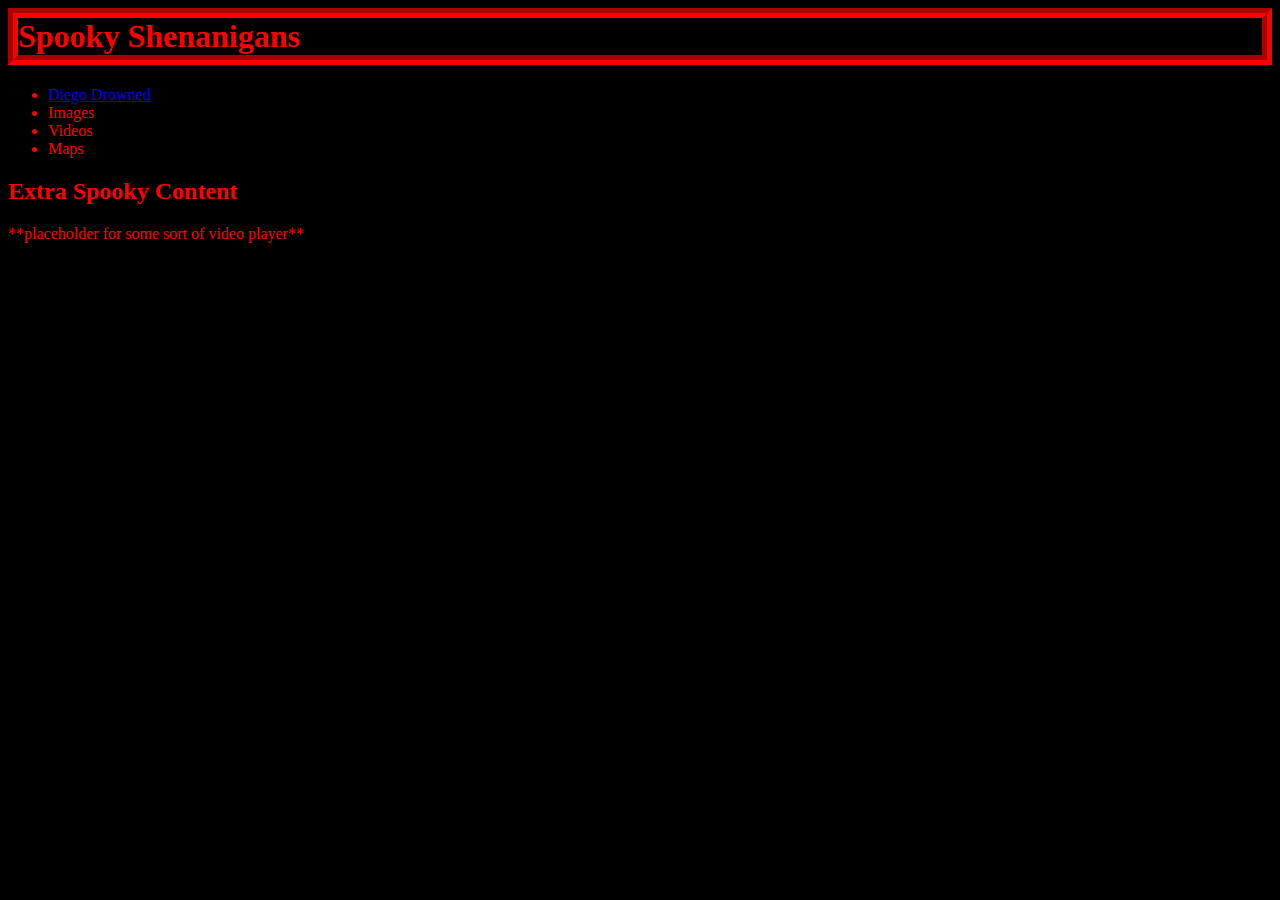
<file: index.html>
<DOCTYPE! html>
<html>
 <head>
 
 <title>Spooky Shenanigans</title>
 <meta charset="utf-8">
 <link rel="stylesheet" type="text/css" href="style.css">
 
 </head>

 <body>

 <header>

  <!--This title is temporary, until further graphical competence-->
  <h1 id="main-title">Spooky Shenanigans</h1>

 </header>

 <nav id="red-text">
  <ul>
   <li><a href="pages/diego_drowned/index.html">Diego Drowned</a></li> 
   <li>Images</li>  
   <li>Videos</li>
   <li>Maps</li>
  </ul>
 </nav>

 <aside>
 </aside>

 <main>
  <h2 id="red-text">Extra Spooky Content</h2>
   <p id="red-text">**placeholder for some sort of video player**</p> 
 </main>



 </body>

</html>
</file>
<file: style.css>
body{
 background-color: black;
}

#red-text{
 color: red;
}

#main-title{
 color: red; 
 border-color: red;
 border-style: groove;
 border-width: 10px;
 
}

li{
 color:red;
}
</file>
